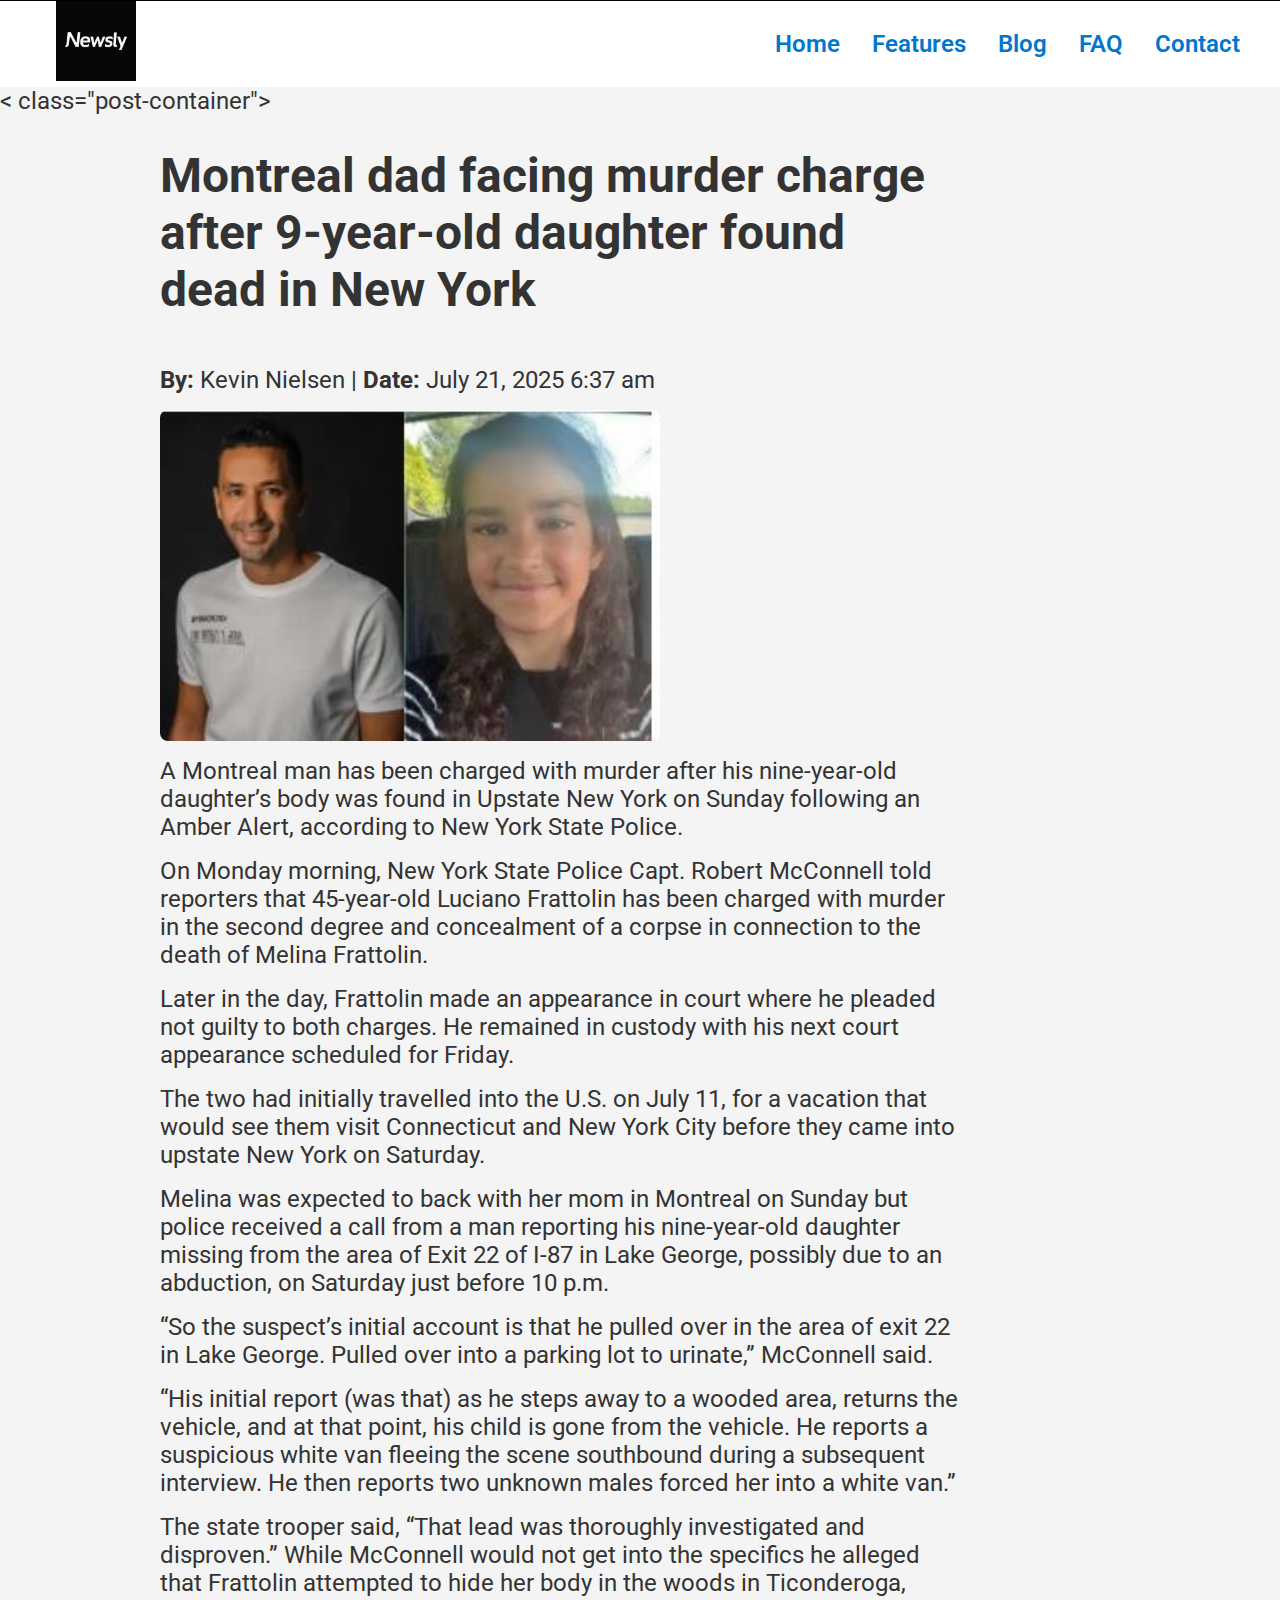
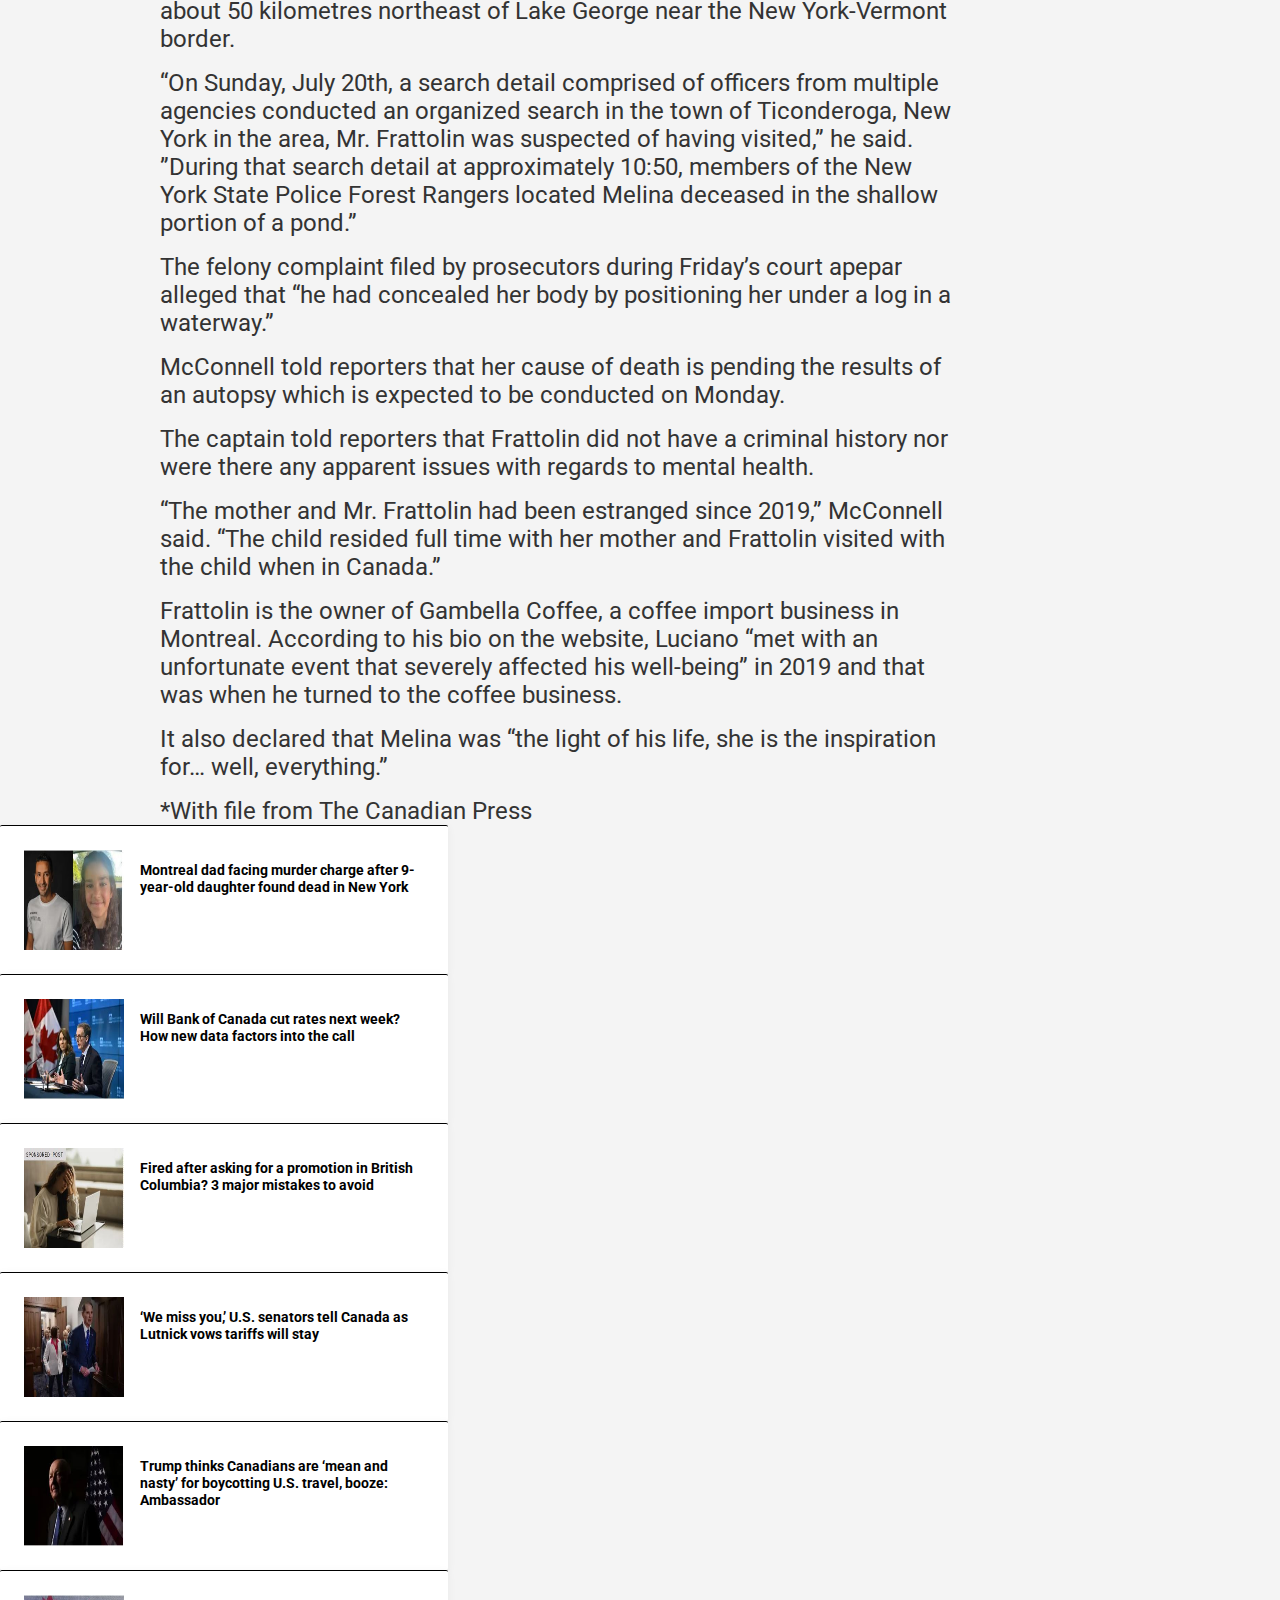
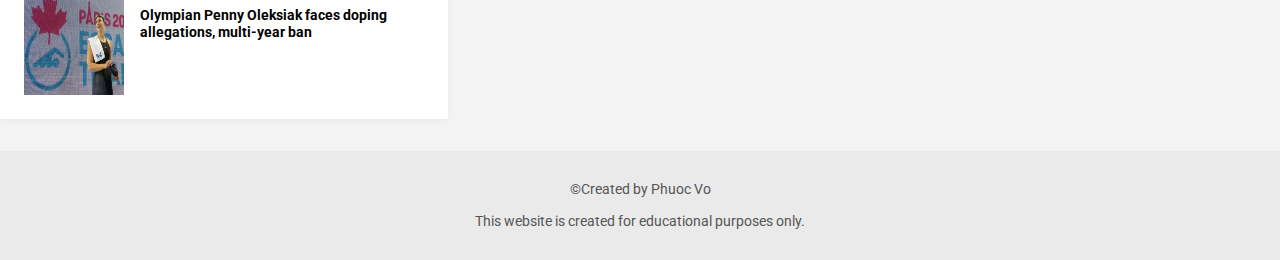
<file: post.html>
<!DOCTYPE html>
<html lang="en">
<head>
  <meta charset="UTF-8">
  <meta name="viewport" content="width=device-width, initial-scale=1.0">
  <title>Breaking News - Article</title>
  <link rel="stylesheet" href="style.css">
  <link rel="preconnect" href="https://fonts.googleapis.com"> <!-- Here is the link to Google Fonts -->
  <link rel="preconnect" href="https://fonts.gstatic.com" crossorigin>
  <link href="https://fonts.googleapis.com/css2?family=Roboto:ital,wght@0,100..900;1,100..900&display=swap" rel="stylesheet">
</head>
<body>      <!-- Header Section -->
  <header class="site-header">
    <div class="container header-flex">
      <div class="site-header_logo">
        <a href="#">
          <img src="images/logo.png" alt="Newsly logo">
        </a>
      </div>
      <nav class="site-header_menu"> <!-- Navigation Menu -->
        <ul class="menu">
          <li><a href="index.html">Home</a></li>
          <li><a href="#features">Features</a></li>
          <li><a href="#blog">Blog</a></li>
          <li><a href="#faq">FAQ</a></li>
          <li><a href="#contact">Contact</a></li>
        </ul>
      </nav>
    </div>
  </header>
  < class="post-container"> <!-- Post Header Section -->
    <header class="post-header">
     
    </header>

    <main class="post-content">
      <div class="page">
      <div class="news"> 
        <h1>Montreal dad facing murder charge after 9-year-old daughter found dead in New York</h1>
      <p><strong>By:</strong> Kevin Nielsen  | <strong>Date:</strong> July 21, 2025 6:37 am</p>
      <img src="images/post 1.JPG" alt="Montreal dad facing murder charge after 9-year-old daughter found dead in New York" width="500px">
      <p>A Montreal man has been charged with murder after his nine-year-old daughter’s body was found in Upstate New York on Sunday following an Amber Alert, according to New York State Police.</p>
      <p>On Monday morning, New York State Police Capt. Robert McConnell told reporters that 45-year-old Luciano Frattolin has been charged with murder in the second degree and concealment of a corpse in connection to the death of Melina Frattolin.</p>
      <p>Later in the day, Frattolin made an appearance in court where he pleaded not guilty to both charges. He remained in custody with his next court appearance scheduled for Friday.</p>
      <p>The two had initially travelled into the U.S. on July 11, for a vacation that would see them visit Connecticut and New York City before they came into upstate New York on Saturday.</p>
      <p>Melina was expected to back with her mom in Montreal on Sunday but police received a call from a man reporting his nine-year-old daughter missing from the area of Exit 22 of I-87 in Lake George, possibly due to an abduction, on Saturday just before 10 p.m.</p>
      <p>“So the suspect’s initial account is that he pulled over in the area of exit 22 in Lake George. Pulled over into a parking lot to urinate,” McConnell said.</p>
      <p>“His initial report (was that) as he steps away to a wooded area, returns the vehicle, and at that point, his child is gone from the vehicle. He reports a suspicious white van fleeing the scene southbound during a subsequent interview. He then reports two unknown males forced her into a white van.”</p>
      <p>The state trooper said, “That lead was thoroughly investigated and disproven.” While McConnell would not get into the specifics he alleged that Frattolin attempted to hide her body in the woods in Ticonderoga, about 50 kilometres northeast of Lake George near the New York-Vermont border.</p>
      <p>“On Sunday, July 20th, a search detail comprised of officers from multiple agencies conducted an organized search in the town of Ticonderoga, New York in the area, Mr. Frattolin was suspected of having visited,” he said. ”During that search detail at approximately 10:50, members of the New York State Police Forest Rangers located Melina deceased in the shallow portion of a pond.”</p>
      <p>The felony complaint filed by prosecutors during Friday’s court apepar alleged that “he had concealed her body by positioning her under a log in a waterway.”</p>
      <p>McConnell told reporters that her cause of death is pending the results of an autopsy which is expected to be conducted on Monday.</p>
      <p>The captain told reporters that Frattolin did not have a criminal history nor were there any apparent issues with regards to mental health.</p>
      <p>“The mother and Mr. Frattolin had been estranged since 2019,” McConnell said. “The child resided full time with her mother and Frattolin visited with the child when in Canada.”</p>
      <p>Frattolin is the owner of Gambella Coffee, a coffee import business in Montreal. According to his bio on the website, Luciano “met with an unfortunate event that severely affected his well-being” in 2019 and that was when he turned to the coffee business.</p>
      <p>It also declared that Melina was “the light of his life, she is the inspiration for… well, everything.”</p>
      <p>*With file from The Canadian Press</p>
      </div>
    </div>
  <div class="post_list"> <!-- List of Related Posts -->
    <article class="post_article">
      <img src="images/post 1.JPG" alt="Montreal dad facing murder charge after 9-year-old daughter found dead in New York">
      <h2>Montreal dad facing murder charge after 9-year-old daughter found dead in New York</h2>
    </article>

    <article class="post_article">
      <img src="images/post2.JPG" alt="Will Bank of Canada cut rates next week? How new data factors into the call">
      <h2>Will Bank of Canada cut rates next week? How new data factors into the call</h2>
     
    </article>

    <article class="post_article">
      <img src="images/post3.JPG" alt="Fired after asking for a promotion in British Columbia? 3 major mistakes to avoid">
      <h2>Fired after asking for a promotion in British Columbia? 3 major mistakes to avoid</h2>
   
    </article>

    <article class="post_article">
      <img src="images/post4.JPG" alt="‘We miss you,’ U.S. senators tell Canada as Lutnick vows tariffs will stay">
      <h2>‘We miss you,’ U.S. senators tell Canada as Lutnick vows tariffs will stay</h2>
     
    </article>

    <article class="post_article">
      <img src="images/post5.JPG" alt="Trump thinks Canadians are ‘mean and nasty’ for boycotting U.S. travel, booze: Ambassador">
      <h2>Trump thinks Canadians are ‘mean and nasty’ for boycotting U.S. travel, booze: Ambassador</h2>
     
    </article>

    <article class="post_article">
      <img src="images/post6.JPG" alt="Olympian Penny Oleksiak faces doping allegations, multi-year ban">
      <h2>Olympian Penny Oleksiak faces doping allegations, multi-year ban</h2>
    </article>

  </div>
    </main>

  <!-- Footer Section -->
    <footer class="post-footer">
      <p>&copy;Created by Phuoc Vo</p>
      <p>This website is created for educational purposes only.</p>
    </footer>
  </div>
</body>
</html>
</file>
<file: style.css>
:root {
  --blue: #0077cc;
  --dark-blue: #005999;
  --gray: #f4f4f4;
  --white: #ffffff;
  --black: #333333;
  --bold: 600;
  --radius: 10px;
}

body {
  font-family: 'Roboto', sans-serif;
  color: var(--black);
  margin: 0;
  background-color: var(--gray);
  font-size: 1.5rem;
}

/* Header */
.site-header{
  position: sticky;
  top:0;
  z-index: 1000;
  background-color:white;
  border-top: 1px solid #000;
}

.header-flex {
  display: flex;
  align-items: center;
  justify-content: space-between;
  padding: 1.5rem 0;
}

.site-header_logo img {
  width: 80px;
  height: auto;
  padding-left: 1rem;
}

.site-header_menu ul.menu {
  display: flex;
  gap: 2rem;
  list-style: none;
  margin: 0;
  padding: 0;
}

.site-header_menu a {
  text-decoration: none;
  color: var(--blue);
  font-weight: var(--bold);
  transition: color 0.3s;
}

.site-header_menu a:hover {
  color: var(--dark-blue);
}

.container {
  max-width: 1200px;
  margin: 0 auto;
  padding: 0 1rem;
}
  

.heading-section{
  background-color: var(--white);
  background-image:url("images/background\ 5.jpeg") ;
  background-size: cover;
  background-position: center;
  background-repeat: no-repeat;
  padding: 4rem 4rem; /* move the position of heading (welcome) */
  text-align: left;
  border-radius: var(--radius);
  box-shadow: 0 4px 12px rgba(0, 0, 0, 0.05);
  margin: 2rem auto;
  margin-top:0 ;
  padding-top:2rem;
  border-top: 1px solid #000;
}

.heading-text{
   max-width: 700px;
   padding-left:2rem;
   text-align: left;
}

.heading-section h1 {
  font-size: 2.5rem;
  color: var(--blue);
}

.heading-section p {
  font-size: 1.2rem;
  margin-top: 0.5rem;
}

.cta-button {
  margin-top: 1rem;
  display: inline-block;
  background-color: var(--blue);
  color: var(--white);
  padding: 0.75rem 1.5rem;
  border-radius: var(--radius);
  text-decoration: none;
  font-weight: var(--bold);
  transition: background-color 0.3s;
}

.cta-button:hover {
  background-color: var(--dark-blue);
}

/* Features */
.features-section {
  background-color: var(--white);
  padding: 3rem 1rem;
  border-radius: var(--radius);
  margin: 2rem auto;
  border-top: 1px solid #000;
}

.features-list {
  list-style: none;
  padding-left: 1rem;
}

.features-list li {
  margin-bottom: 1.5rem;
  padding-left: 1rem;
  position: relative;
}

.features-list li::before {
  content: "\2022";
  color: var(--blue);
  position: absolute;
  left: 0;
  font-weight: bold;
}

.features-flex{
  display: flex;
  align-items: center;
  gap: 40px; /* Adjust gap between text and image */
}

.features-text{
  flex:1;
}

.features-image{
  flex: 1;
  display: flex;
  justify-content: center;
}

.features-image img{
  max-width: 100%;
  height:auto;
  border-radius: 8px;
}


/* Blog Grid */
.blog-grid {
  display: grid;
  grid-template-columns: repeat(3, 1fr);
  gap: 2rem;
  margin: 2rem auto;
  padding: 4rem 8rem; /* Adjust top, (left, right) padding */
}

.post-card {
  background: var(--white);
  padding: 1.5rem;
  border-radius: var(--radius);
  box-shadow: 0 2px 10px rgba(0, 0, 0, 0.05);
  transition: transform 0.3s ease, box-shadow 0.3s ease;
  border-top: 1px solid #000;
  
}

.post-card:hover {
  transform: translateY(-5px);
  box-shadow: 0 4px 20px rgba(0, 0, 0, 0.1);
}

.read-more {
  color: var(--blue);
  text-decoration: none;
  font-weight: bold;
  display: inline-block;
  margin-top: 1rem;
}

.read-more:hover {
  text-decoration: underline;
  color: var(--dark-blue);
}

/* FAQ */
.faq-section {
  background-color: var(--white);
  padding: 2rem 1rem;
  border-radius: var(--radius);
  margin: 2rem auto;
  border-top: 0.15rem solid #000;
  border-bottom: 0.15rem solid #000;
}

.faq-list {
  list-style: none;
  padding: 0;
}

.faq-list li {
  margin-bottom: 1rem;
  padding-left: 1rem;
  border-left: 4px solid var(--blue);
  background-color: coral;
  padding: 1rem;
  border-radius: var(--radius);
  color:white;
}

/* Contact */
.contact-section {
  background-color: var(--black);
  padding: 2rem 1rem;
  border-radius: var(--radius);
  margin: 2rem auto;
  text-align: center;
  border-top: 1px solid #000;
  color: white;
}

/* Footer */
.post-footer {
  text-align: center;
  padding: 1rem;
  background: #eaeaea;
  font-size: 0.9rem;
  color: #555;
  margin-top: 2rem;
}

/* Responsive Menu */
@media (max-width: 768px) {
  .site-header_menu ul.menu {
    flex-direction: column;
    align-items: center;
    gap: 1rem;
  }

  .hero-section h1 {
    font-size: 2rem;
  }
}

.title-of-posts{
  
  margin:2rem 0;
  padding-top: 1rem;
  font-size: 1.5rem;
  text-align: left;
}
/* Post Page */
.page{
  display: flex;
  flex-direction: row;}
.news{
  display: flex;
  flex-direction: column;
  gap: 1rem;
  width: 50rem; /* Adjust width of text as needed */
  margin-left: 10rem;

}

.news img {
  justify-self: center;
  height: auto;
  border-radius: 8px;
}

.news p {
  margin: 0;
}

/* Post List */
.post_article { 
  width: 25rem; /* Adjust width of the post card */
  display: flex;
  flex-direction: row;
  background: rgb(255, 255, 255);
  color: rgb(0, 0, 0);
  padding: 1.5rem;
  border-radius: 2px;
  box-shadow: 0 2px 10px rgba(0, 0, 0, 0.05);
  transition: transform 0.3s ease, box-shadow 0.3s ease;
   border-top: 1px solid #000;
}
.post_article:hover {
  transform: translateY(-5px);
  box-shadow: 0 4px 20px rgba(0, 0, 0, 0.1);
}
.post_article img {
  align-self: center;
  width: 100px;
  height: 100px;
}
.post_article h2 {
  font-size: .9rem;
  margin-left: 1rem;
}
</file>
